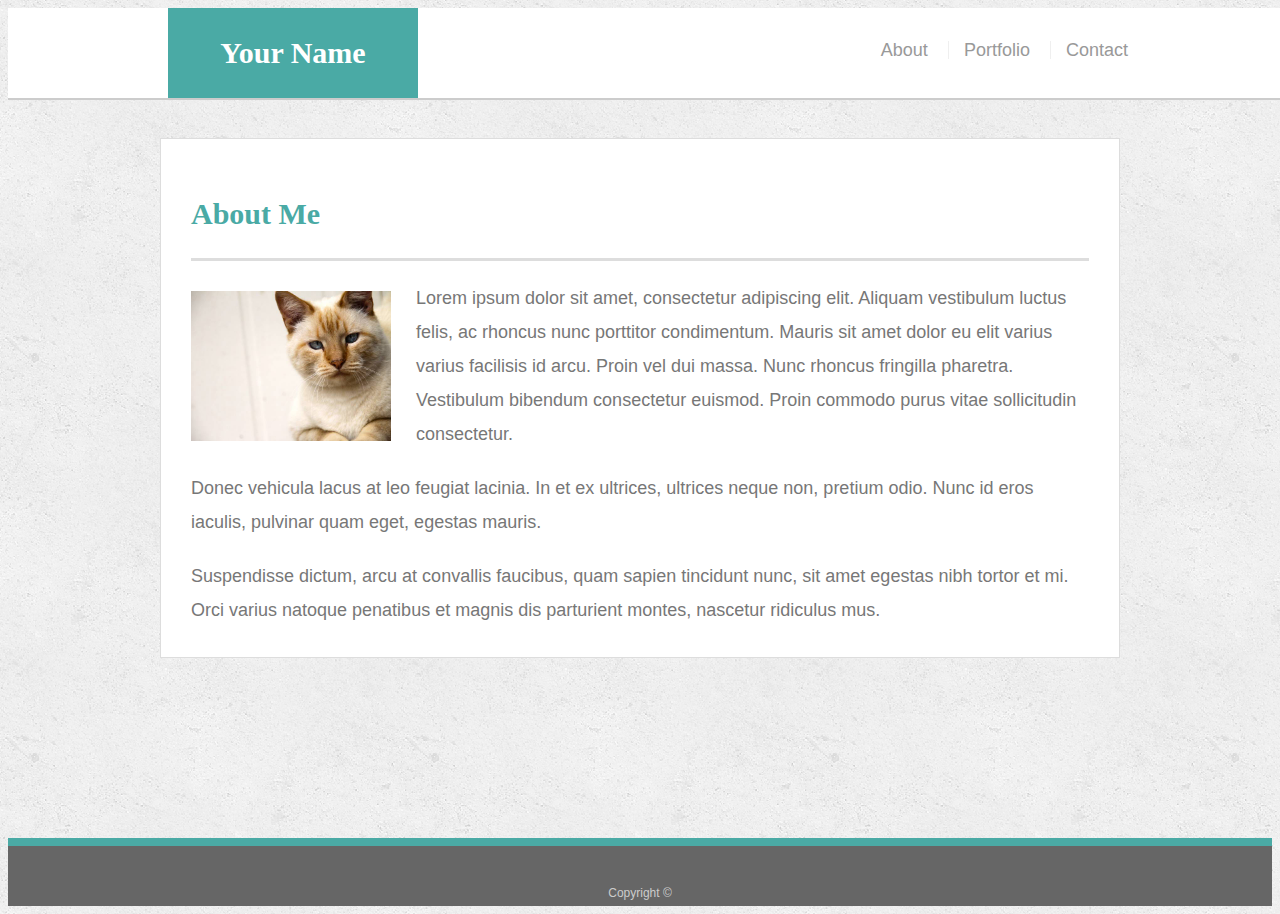
<file: index.html>
<!doctype html>
<html lang="en-us">

<head>
  <meta charset="UTF-8">
  <title>About | Your Name</title>
  <link rel="stylesheet" type="text/css" href="./images/style.css">
</head>

<body>

  <header id="masthead">
    <div class="container">
      <a href="index.html" id="logo">Your Name</a>
      <nav>
        <a href="index.html">About</a>
        <a href="portfolio.html">Portfolio</a>
        <a href="contact.html">Contact</a>
      </nav>
    </div>
  </header>

  <div id="main-container" class="container">
    <section class="main-section">
      <h1>About Me</h1>

      <img src="./images/cat.jpg" class="auth-image" alt="Your Name">

      <p>Lorem ipsum dolor sit amet, consectetur adipiscing elit. Aliquam vestibulum luctus felis, ac rhoncus nunc porttitor condimentum. Mauris sit amet dolor eu elit varius varius facilisis id arcu. Proin vel dui massa. Nunc rhoncus fringilla pharetra. Vestibulum bibendum consectetur euismod. Proin commodo purus vitae sollicitudin consectetur.</p>

      <p>Donec vehicula lacus at leo feugiat lacinia. In et ex ultrices, ultrices neque non, pretium odio. Nunc id eros iaculis, pulvinar quam eget, egestas mauris.</p>

      <p>Suspendisse dictum, arcu at convallis faucibus, quam sapien tincidunt nunc, sit amet egestas nibh tortor et mi. Orci varius natoque penatibus et magnis dis parturient montes, nascetur ridiculus mus.</p>

    </section>

  </div>

  <footer>
    <div class="container">
      Copyright &copy; 
    </div>
  </footer>
</body>

</html>
</file>
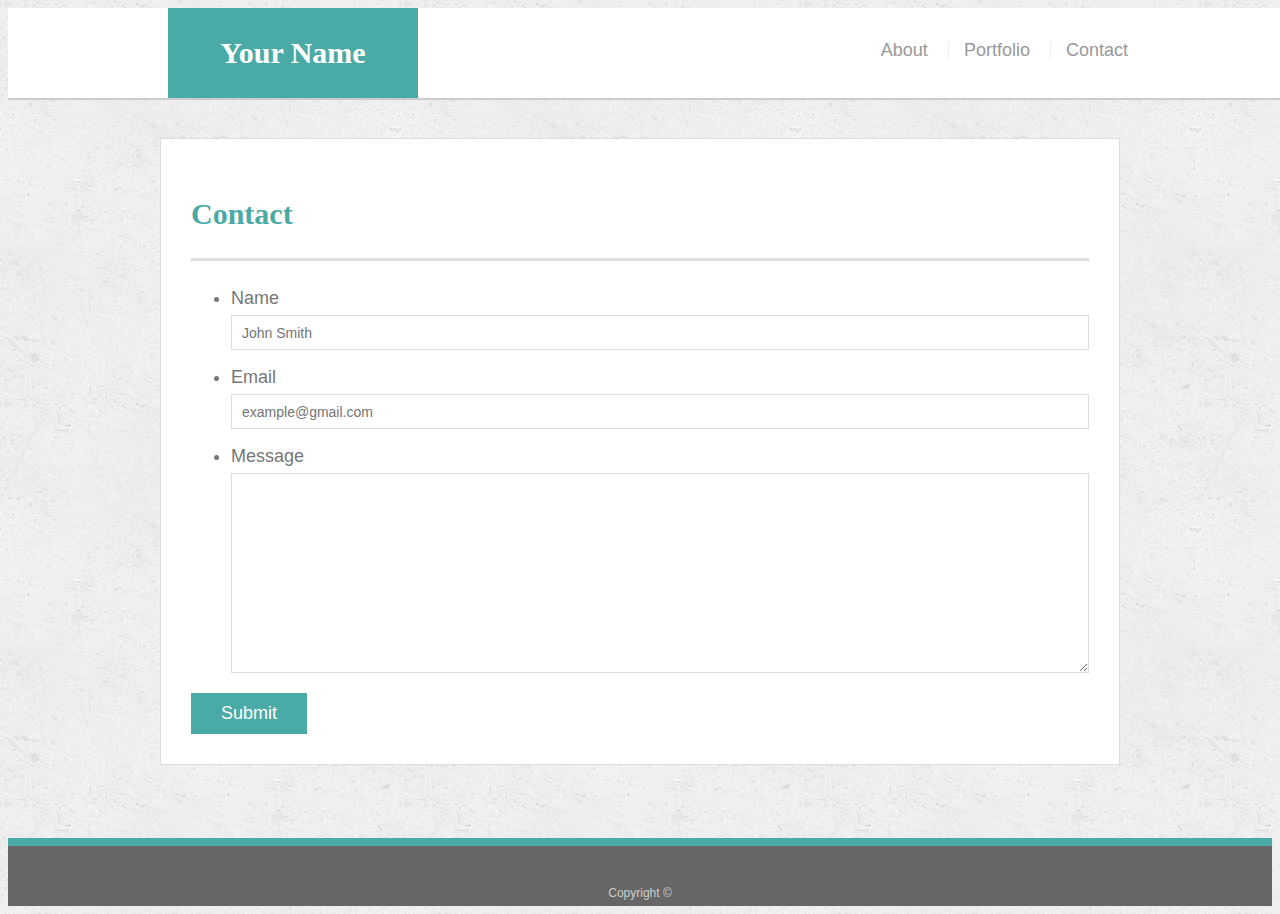
<file: contact.html>
<!doctype html>
<html lang="en-us">

<head>
  <meta charset="UTF-8">
  <title>Contact | Your Name</title>
  <link rel="stylesheet" type="text/css" href="./images/style.css">
</head>

<body>

  <header id="masthead">
    <div class="container">
      <a href="index.html" id="logo">Your Name</a>
      <nav>
        <a href="index.html">About</a>
        <a href="portfolio.html">Portfolio</a>
        <a href="contact.html">Contact</a>
      </nav>
    </div>
  </header>

  <div id="main-container" class="container">
    <section class="main-section">
      <h1>Contact</h1>

      <form id="contact-form">
        <ul>
          <li>
            <label for="name">Name</label>
            <input type="text" id="name" name="name" placeholder="John Smith" required="required">
          </li>
          <li>
            <label for="email">Email</label>
            <input type="email" id="email" name="email" placeholder="example@gmail.com" required="required">
          </li>
          <li>
            <label for="message">Message</label>
            <textarea id="message" name="message" required="required"></textarea>
          </li>
        </ul>
        <input type="submit">
      </form>

    </section>

  </div>

  <footer>
    <div class="container">
      Copyright &copy; 
    </div>
  </footer>
</body>

</html>
</file>
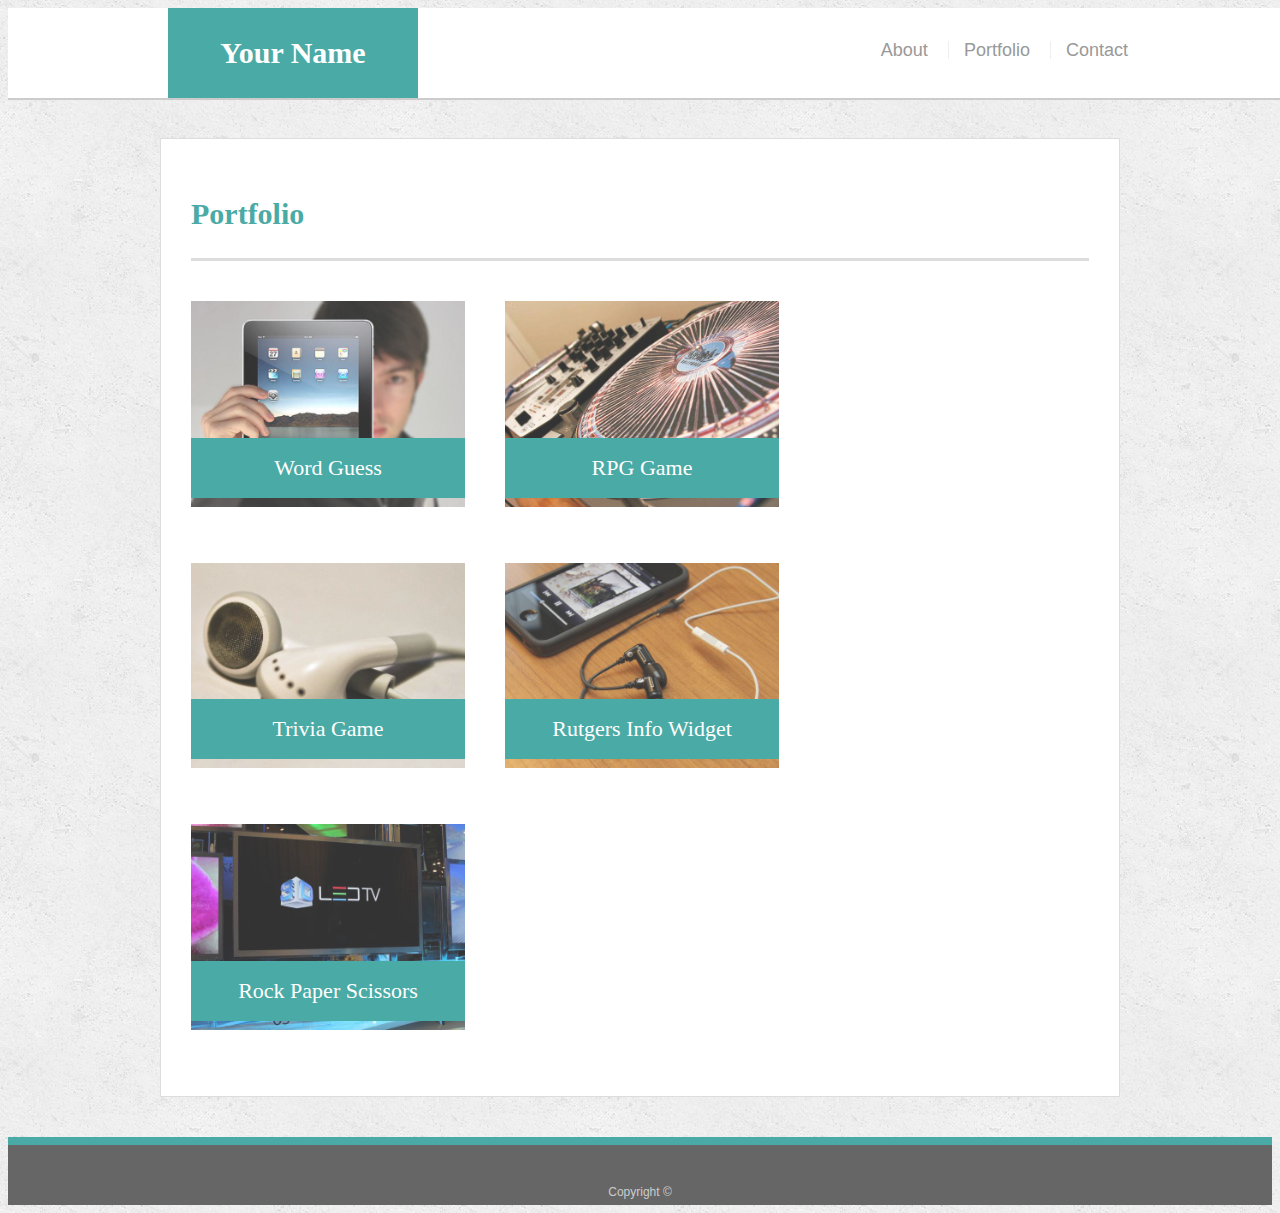
<file: portfolio.html>
<!doctype html>
<html lang="en-us">

<head>
  <meta charset="UTF-8">
  <title>Portfolio | Your Name</title>
  <link rel="stylesheet" type="text/css" href="./images/style.css">
</head>

<body>

  <header id="masthead">
    <div class="container">
      <a href="index.html" id="logo">Your Name</a>
      <nav>
        <a href="index.html">About</a>
        <a href="portfolio.html">Portfolio</a>
        <a href="contact.html">Contact</a>
      </nav>
    </div>
  </header>

  <div id="main-container" class="container">
    <section class="main-section">
      <h1>Portfolio</h1>

      <div class="work">
        <img src="./images/technics-q-c-640-480-1.jpg" alt="Word Guess">
        
        <h3>Word Guess</h3>
      </div>
      <div class="work">
        <img src="./images/technics-q-c-640-480-2.jpg" alt="RPG Game">

        <h3>RPG Game</h3>
      </div>
      <div class="work">
        <img src="./images/technics-q-c-640-480-5.jpg" alt="Trivia Game">

        <h3>Trivia Game</h3>
      </div>
      <div class="work">
        <img src="./images/technics-q-c-640-480-7.jpg" alt="Rutgers Info Widget">

        <h3>Rutgers Info Widget</h3>
      </div>
      <div class="work">
        <img src="./images/technics-q-c-640-480-9.jpg" alt="Rock Paper Scissors">

        <h3>Rock Paper Scissors</h3>
      </div>

    </section>

  </div>

  <footer>
    <div class="container">
      Copyright &copy; 
    </div>
  </footer>
</body>

</html>
</file>
<file: images/style.css>
body {
  font-family: Arial, "Helvetica Neue", Helvetica, sans-serif;
  font-size: 18px;
  line-height: 34px;
  color: #777;
  background: url("../images/concrete_seamless.png");
}

* {
  box-sizing: border-box;
}

/* general */

.container {
  width: 100%;
  max-width: 960px;
  margin: 0 auto;
  clear: both;
}

h1,
h2,
h3,
p {
  margin-bottom: 20px;
}

p:last-child {
  margin-bottom: 0;
}

h1,
h2,
h3 {
  font-family: Georgia, Times, "Times New Roman", serif;
  font-weight: 700;
  color: #4aaaa5;
}

h1 {
  padding-bottom: 20px;
  font-size: 30px;
  line-height: 49px;
  border-bottom: 3px solid #ddd;
}

h2,
h3 {
  font-size: 22px;
}

/* header */

#masthead {
  position: fixed;
  z-index: 99;
  width: 100%;
  margin: 0 0 30px;
  overflow: auto;
  color: #fff;
  background: #fff;
  border-bottom: 2px solid #ccc;
}

#logo {
  float: left;
  width: 250px;
  height: 90px;
  font-family: Georgia, Times, "Times New Roman", serif;
  font-size: 30px;
  font-weight: 700;
  line-height: 90px;
  color: #fff;
  text-align: center;
  text-decoration: none;
  background: #4aaaa5;
}

nav {
  float: right;
  margin-top: 25px;
}

nav a {
  display: inline-block;
  padding-left: 15px;
  margin-left: 15px;
  line-height: 18px;
  color: #999;
  text-decoration: none;
  border-left: 1px solid #efefef;
}

nav a:first-child {
  border-left: 0 none;
}

/* footer */

footer {
  padding: 30px 0;
  clear: both;
  font-size: 12px;
  color: #fff;
  color: #ccc;
  text-align: center;
  background: #666;
  border-top: 8px solid #4aaaa5;
  height: 50px;
}

h3, h2 {
  padding-bottom: 20px;
  margin-bottom: 15px;
  line-height: 22px;
  border-bottom: 2px solid #eee;
}

/* main */

#main-container {
  padding-top: 130px;
  min-height: calc(100vh - 70px);
}

.main-section {
  float: left;
  width: 100%;
  max-width: 960px;
  padding: 30px;
  margin: 0 0 40px;
  background: #fff;
  border: 1px solid #ddd;
}

/* portfolio page */

.work {
  position: relative;
  float: left;
  width: 274px;
  margin: 20px 0 25px;
  overflow: auto;
}

.work:nth-child(even) {
  margin-right: 40px;
}

.work img {
  width: 100%;
  border: 0 none;
  opacity: 0.8;
}

.work h3 {
  position: absolute;
  bottom: 20px;
  width: 100%;
  padding: 15px;
  margin-bottom: 0;
  font-weight: 300;
  line-height: 30px;
  color: #fff;
  text-align: center;
  background: #4aaaa5;
  border-bottom: 0;
}

.auth-image {
  float: left;
  width: 200px;
  height: auto;
  margin-top: 10px;
  margin-right: 25px;
}

/* contact page */

#contact-form ul {
  margin-bottom: 20px;
}

#contact-form li {
  margin-bottom: 10px;
}

label,
input[type=text],
input[type=email],
textarea {
  display: block;
  width: 100%;
}

input[type=text],
input[type=email],
textarea {
  height: 35px;
  padding: 0 10px;
  font-size: 14px;
  border: 1px solid #ddd;
}

textarea {
  height: 200px;
}

input[type=submit] {
  padding: 10px 30px;
  font-size: 18px;
  color: #fff;
  cursor: pointer;
  background: #4aaaa5;
  border: 0 none;
}

@media only screen and (max-width: 980px) {
  body {
      width: 90%;
      margin-left: auto;
      margin-right: auto;
  }
}

@media only screen and (max-width: 980px) {
  nav {
    width: 40%;
  }
}

@media only screen and (max-width: 980px) {
  #masthead {
    width: 90%;
  }
}

@media only screen and (max-width: 768px) {
  body {
    width: 90%;
    margin-left: auto;
    margin-right: auto;
  }
}

@media only screen and (max-width: 768px) {
  #masthead {
    width: 90%;
  }
}

@media only screen and (max-width: 768px) {
  nav {
    width: 50%
  }
}

@media (min-width: 481px) and (max-width: 640px) {
  #logo {
    width: 100%
  }
}

@media (min-width: 481px) and (max-width: 640px) {
  nav {
    margin-right: 155px
  }
}
</file>
